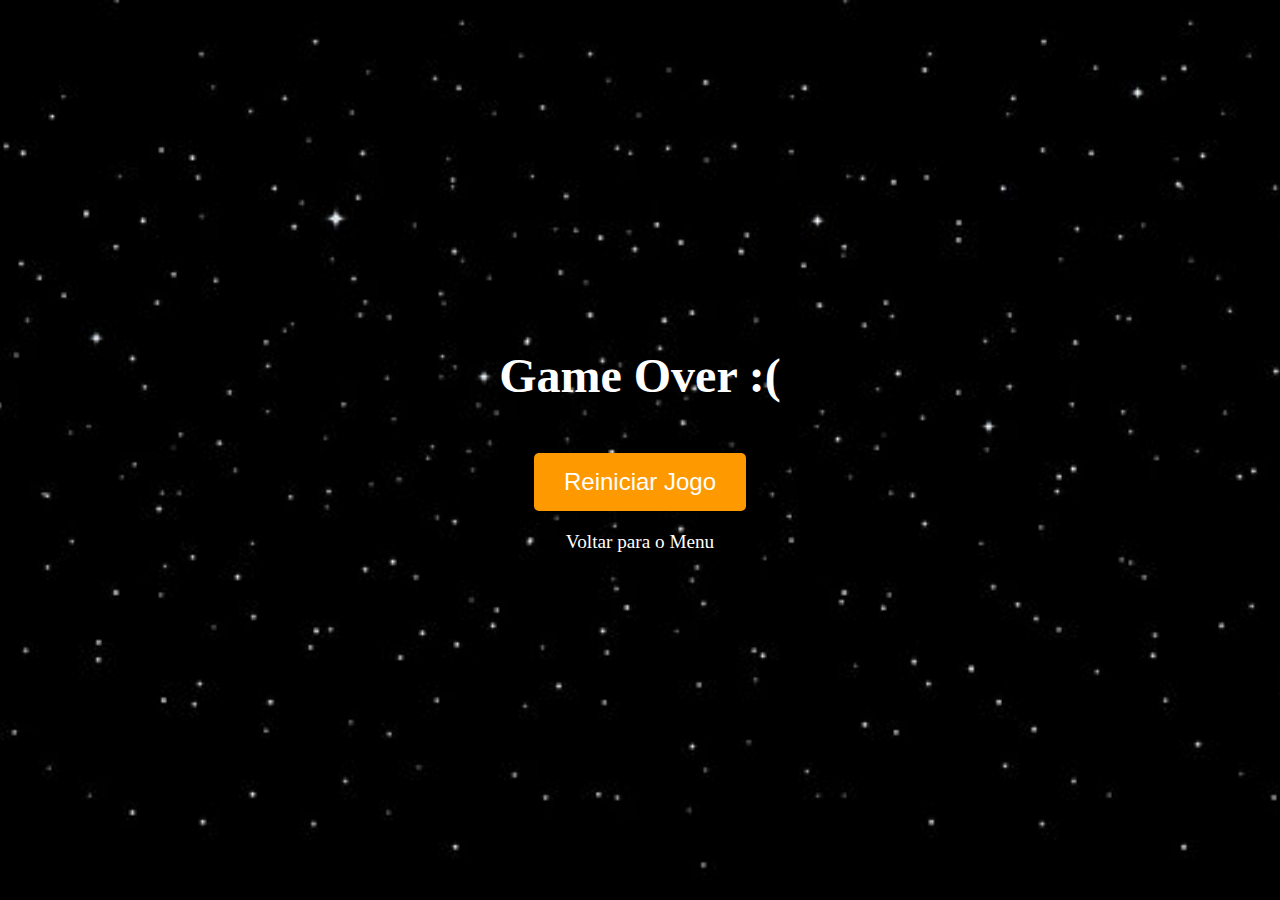
<file: fimjogo.html>
<!DOCTYPE html>
<html lang="pt-br">
<head>
    <meta charset="UTF-8">
    <meta name="viewport" content="width=device-width, initial-scale=1.0">
    <link rel="shortcut icon" href="CSS/IMG/icone.png">
    <title>Lost Stars - Game Over</title>
    <link rel="stylesheet" href="CSS/fimjogo.css">
</head>
<body>
    <div class="game-over">
        <h1>Game Over :(</h1>
        <a href="index.html"><button class="restart-button">Reiniciar Jogo</button></a>
        <a href="menu.html">Voltar para o Menu</a>
    </div>

    <script src="JS/script.js"></script>
</body>
</html>
</file>
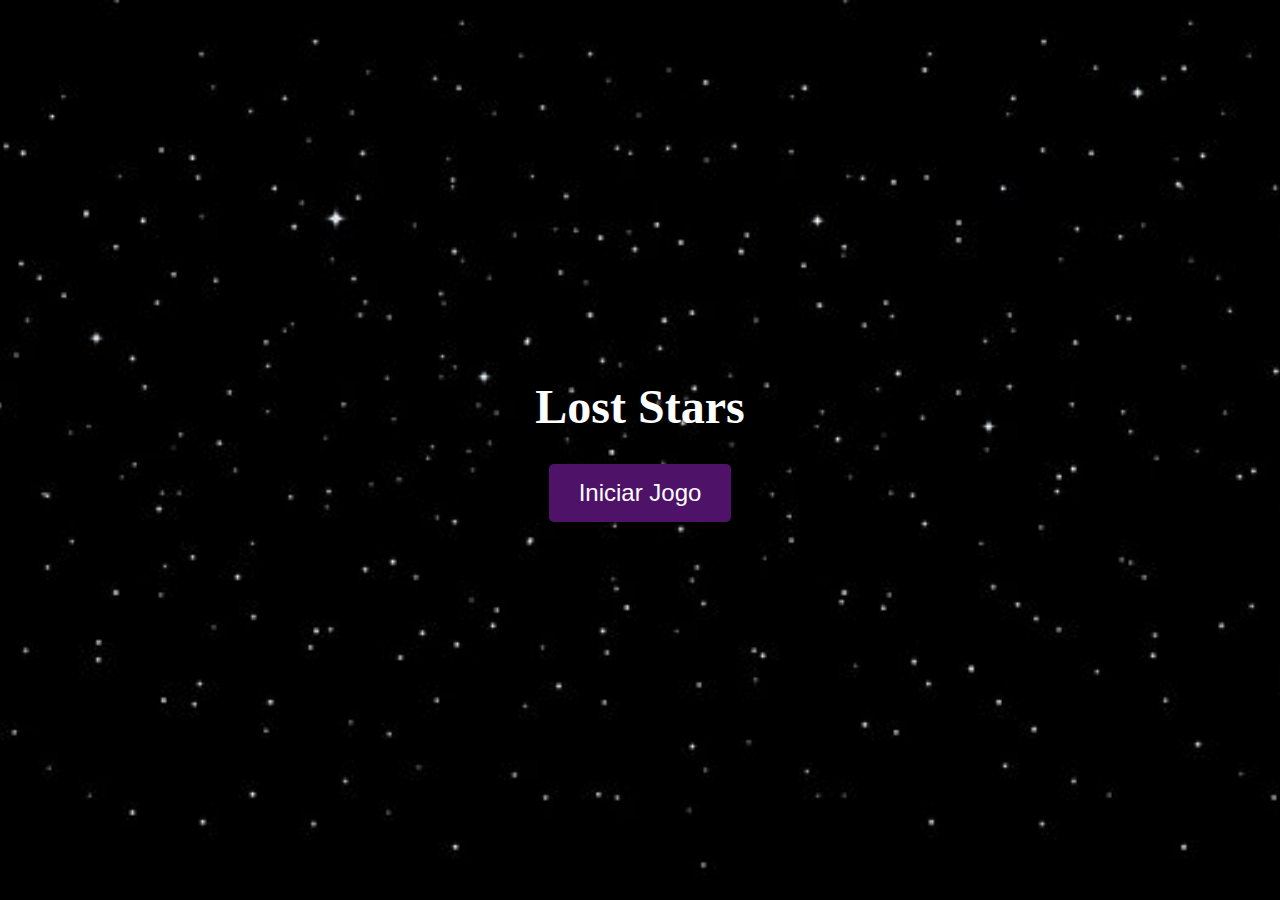
<file: menu.html>
<!DOCTYPE html>
<html lang="pt-br">
<head>
    <meta charset="UTF-8">
    <meta name="viewport" content="width=device-width, initial-scale=1.0">
    <link rel="shortcut icon" href="CSS/IMG/icone.png">
    <title>Lost Stars - Menu</title>
    <link rel="stylesheet" href="CSS/menu.css">
</head>
<body>
    <div class="menu">
        <h1>Lost Stars</h1>
        <a href="./index.html"><button class="start-button">Iniciar Jogo</button></a>
    </div>

    <script src="JS/script.js"></script>
</body>
</html>
</file>
<file: CSS/fimjogo.css>
* {
    margin: 0;
    padding: 0;
    box-sizing: border-box;
}

body {
    background-image: url('IMG/estrelas.jpg');
    background-size: cover; /* Para cobrir todo o espaço do body */
    background-position: center; /* Centralizar a imagem */
    background-repeat: no-repeat; /* Evitar a repetição da imagem */
}

.game-over {
    width: 100%;
    height: 100vh;
    display: flex;
    flex-direction: column;
    justify-content: center;
    align-items: center;
    color: white; /* Define a cor das letras como branca */
    text-align: center;
}

h1 {
    font-size: 3rem;
    margin-bottom: 30px;
}

.restart-button {
    padding: 15px 30px;
    font-size: 1.5rem;
    background-color: #ff9900; /* Cor laranja */
    color: white; /* Letras brancas */
    border: none;
    border-radius: 5px;
    cursor: pointer;
    transition: background-color 0.3s;
    animation: button-animation 2s infinite alternate-reverse; /* Animação do botão */
}

.restart-button:hover {
    background-color: #ff6600; /* Cor laranja mais escura ao passar o mouse */
}

@keyframes button-animation {
    0% {
        transform: translateY(0);
    }
    100% {
        transform: translateY(-10px);
    }
}

a {
    color: white; /* Cor das letras brancas */
    text-decoration: none; /* Remove sublinhado dos links */
    margin-top: 20px; /* Espaçamento superior */
    font-size: 1.2rem;
}
</file>
<file: CSS/menu.css>
* {
    margin: 0;
    padding: 0;
    box-sizing: border-box;
}

body {
    background-image: url('IMG/estrelas.jpg');
    background-size: cover; 
    background-position: center; 
    background-repeat: no-repeat; 
}


.menu {
    width: 100%;
    height: 100vh;
    display: flex;
    flex-direction: column;
    justify-content: center;
    align-items: center;
    color: white; 
    text-align: center;
}

h1 {
    font-size: 3rem;
    margin-bottom: 30px;
}

.start-button {
    padding: 15px 30px;
    font-size: 1.5rem;
    background-color: #4e1369; 
    color: white; 
    border: none;
    border-radius: 5px;
    cursor: pointer;
    transition: background-color 0.3s;
    animation: button-animation 2s infinite alternate; 
}

.start-button:hover {
    background-color: #26072e; 
}

@keyframes button-animation {
    0% {
        transform: translateY(0);
    }
    100% {
        transform: translateY(-10px);
    }
}
</file>
